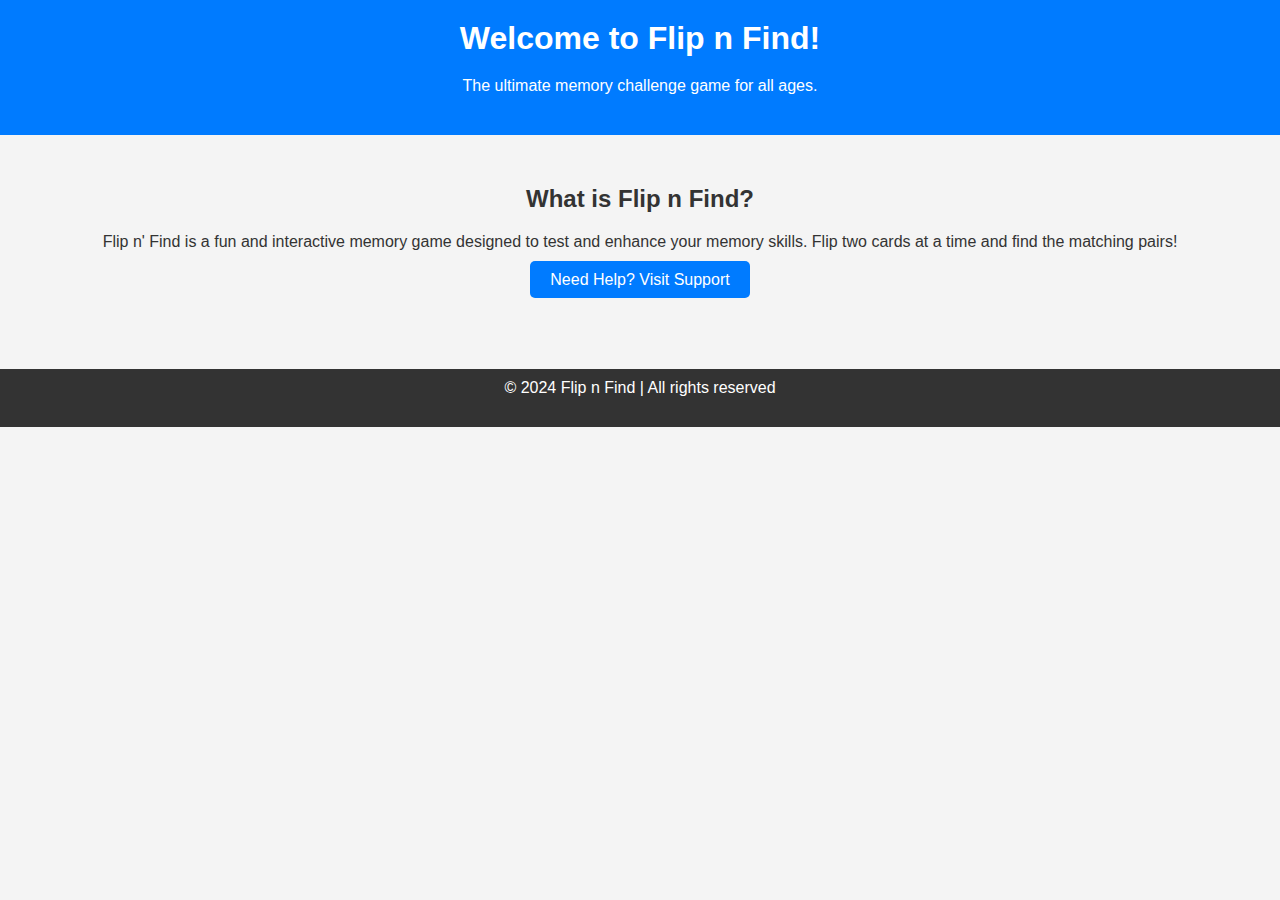
<file: index.html>
<!DOCTYPE html>
<html lang="en">
<head>
    <meta charset="UTF-8">
    <meta name="viewport" content="width=device-width, initial-scale=1.0">
    <title>Flip n Find | Memory Game</title>
    <link rel="stylesheet" href="style.css">
</head>
<body>
    <header>
        <h1>Welcome to Flip n Find!</h1>
        <p>The ultimate memory challenge game for all ages.</p>
    </header>

    <section>
        <h2>What is Flip n Find?</h2>
        <p>Flip n' Find is a fun and interactive memory game designed to test and enhance your memory skills. Flip two cards at a time and find the matching pairs!</p>
        <a href="support.html" class="btn">Need Help? Visit Support</a>
    </section>

    <footer>
        <p>&copy; 2024 Flip n Find | All rights reserved</p>
    </footer>
</body>
</html>
</file>
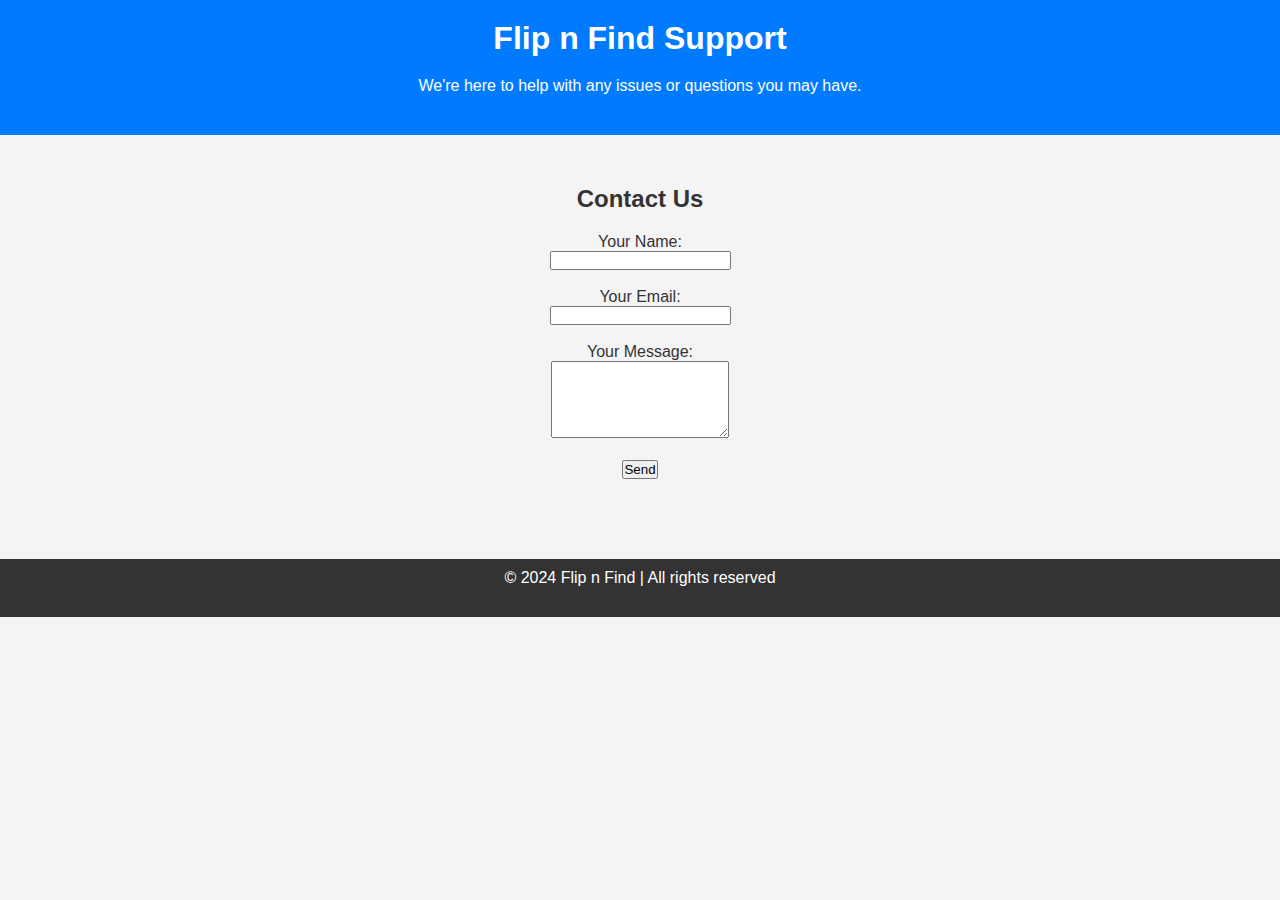
<file: support.html>
<!DOCTYPE html>
<html lang="en">
<head>
    <meta charset="UTF-8">
    <meta name="viewport" content="width=device-width, initial-scale=1.0">
    <title>Flip n Find | Support</title>
    <link rel="stylesheet" href="style.css">
</head>
<body>
    <header>
        <h1>Flip n Find Support</h1>
        <p>We're here to help with any issues or questions you may have.</p>
    </header>

    <section>
        <h2>Contact Us</h2>
        <form action="mailto:sudhanshussingh14@gmail.com" method="POST" enctype="text/plain">
            <label for="name">Your Name:</label><br>
            <input type="text" id="name" name="name" required><br><br>
            <label for="email">Your Email:</label><br>
            <input type="email" id="email" name="email" required><br><br>
            <label for="message">Your Message:</label><br>
            <textarea id="message" name="message" rows="5" required></textarea><br><br>
            <button type="submit">Send</button>
        </form>
    </section>

    <footer>
        <p>&copy; 2024 Flip n Find | All rights reserved</p>
    </footer>
</body>
</html>
</file>
<file: style.css>
* {
    margin: 0;
    padding: 0;
    box-sizing: border-box;
}

body {
    font-family: Arial, sans-serif;
    text-align: center;
    background-color: #f4f4f4;
    color: #333;
}

header {
    background-color: #007BFF;
    color: white;
    padding: 20px;
}

section {
    padding: 50px;
}

h1, h2 {
    margin-bottom: 20px;
}

p {
    margin-bottom: 20px;
}

a.btn {
    background-color: #007BFF;
    color: white;
    padding: 10px 20px;
    text-decoration: none;
    border-radius: 5px;
}

footer {
    background-color: #333;
    color: white;
    padding: 10px;
    margin-top: 30px;
}
</file>
